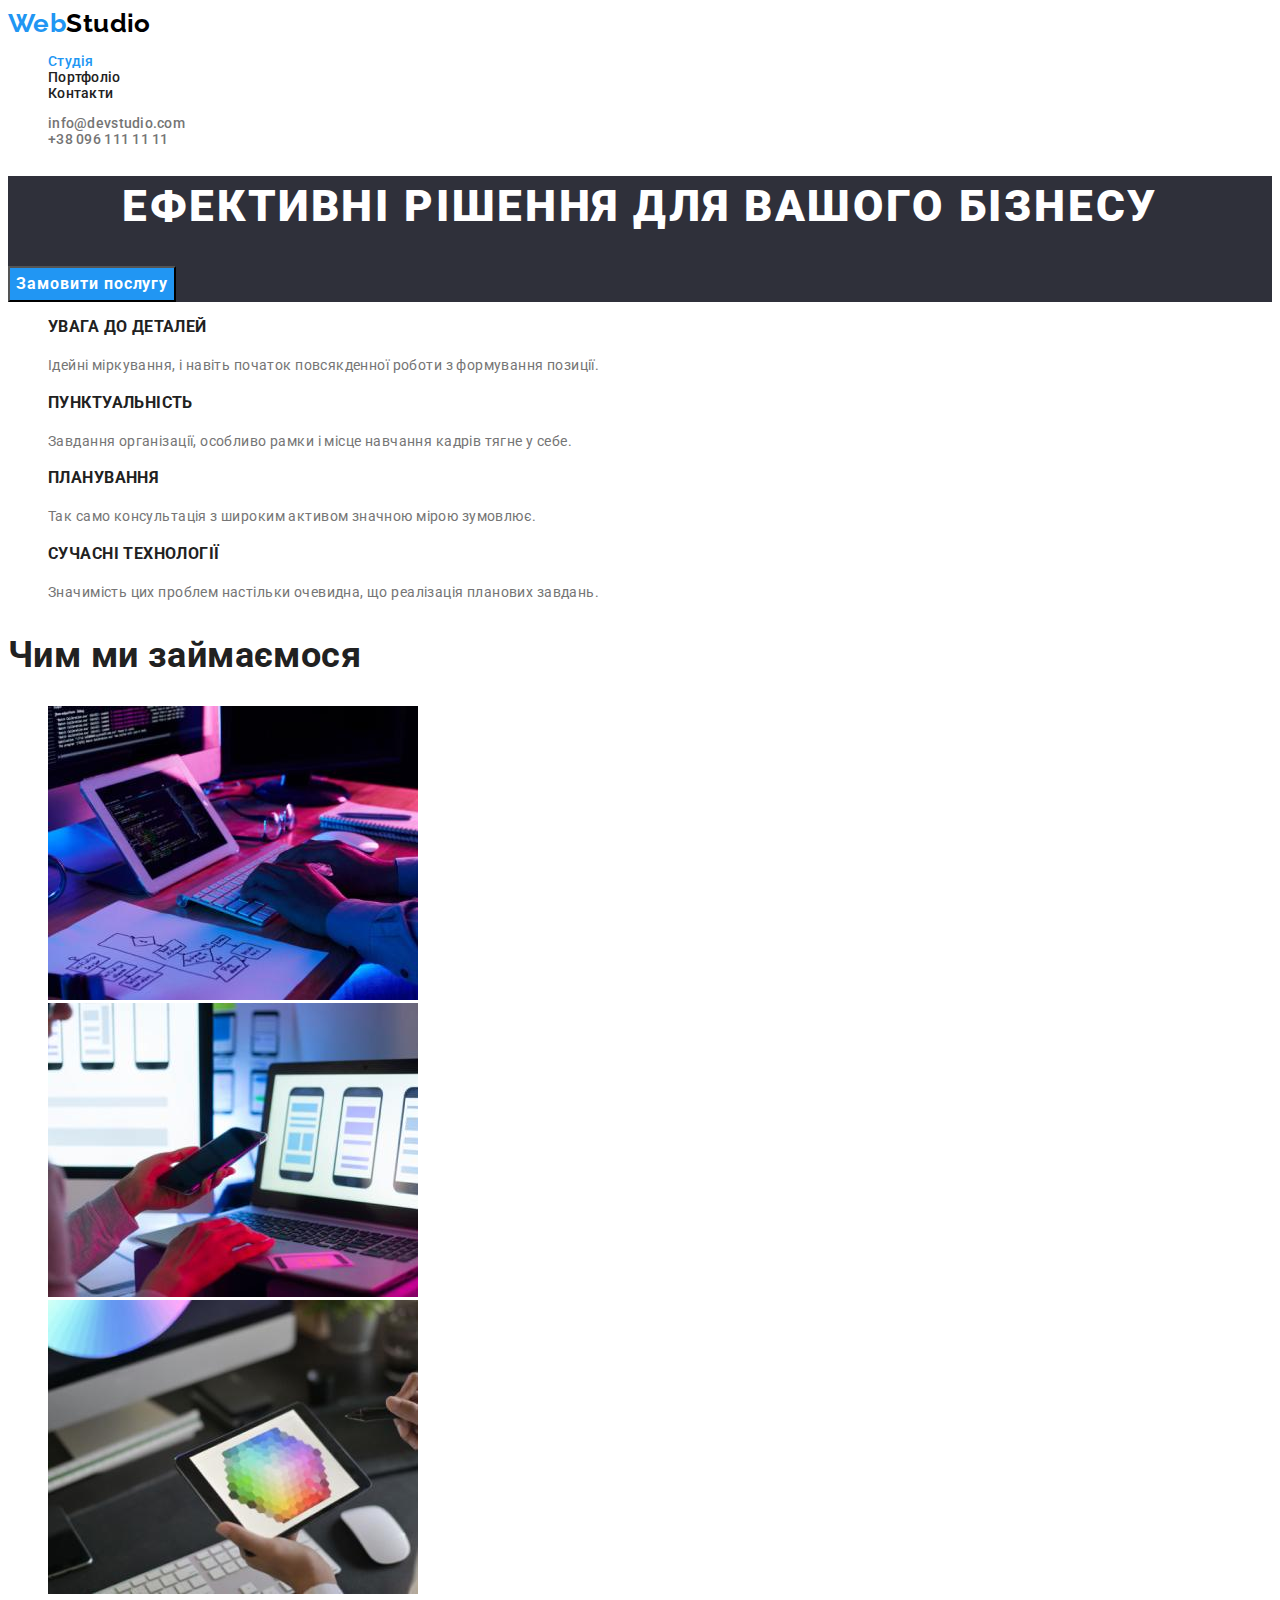
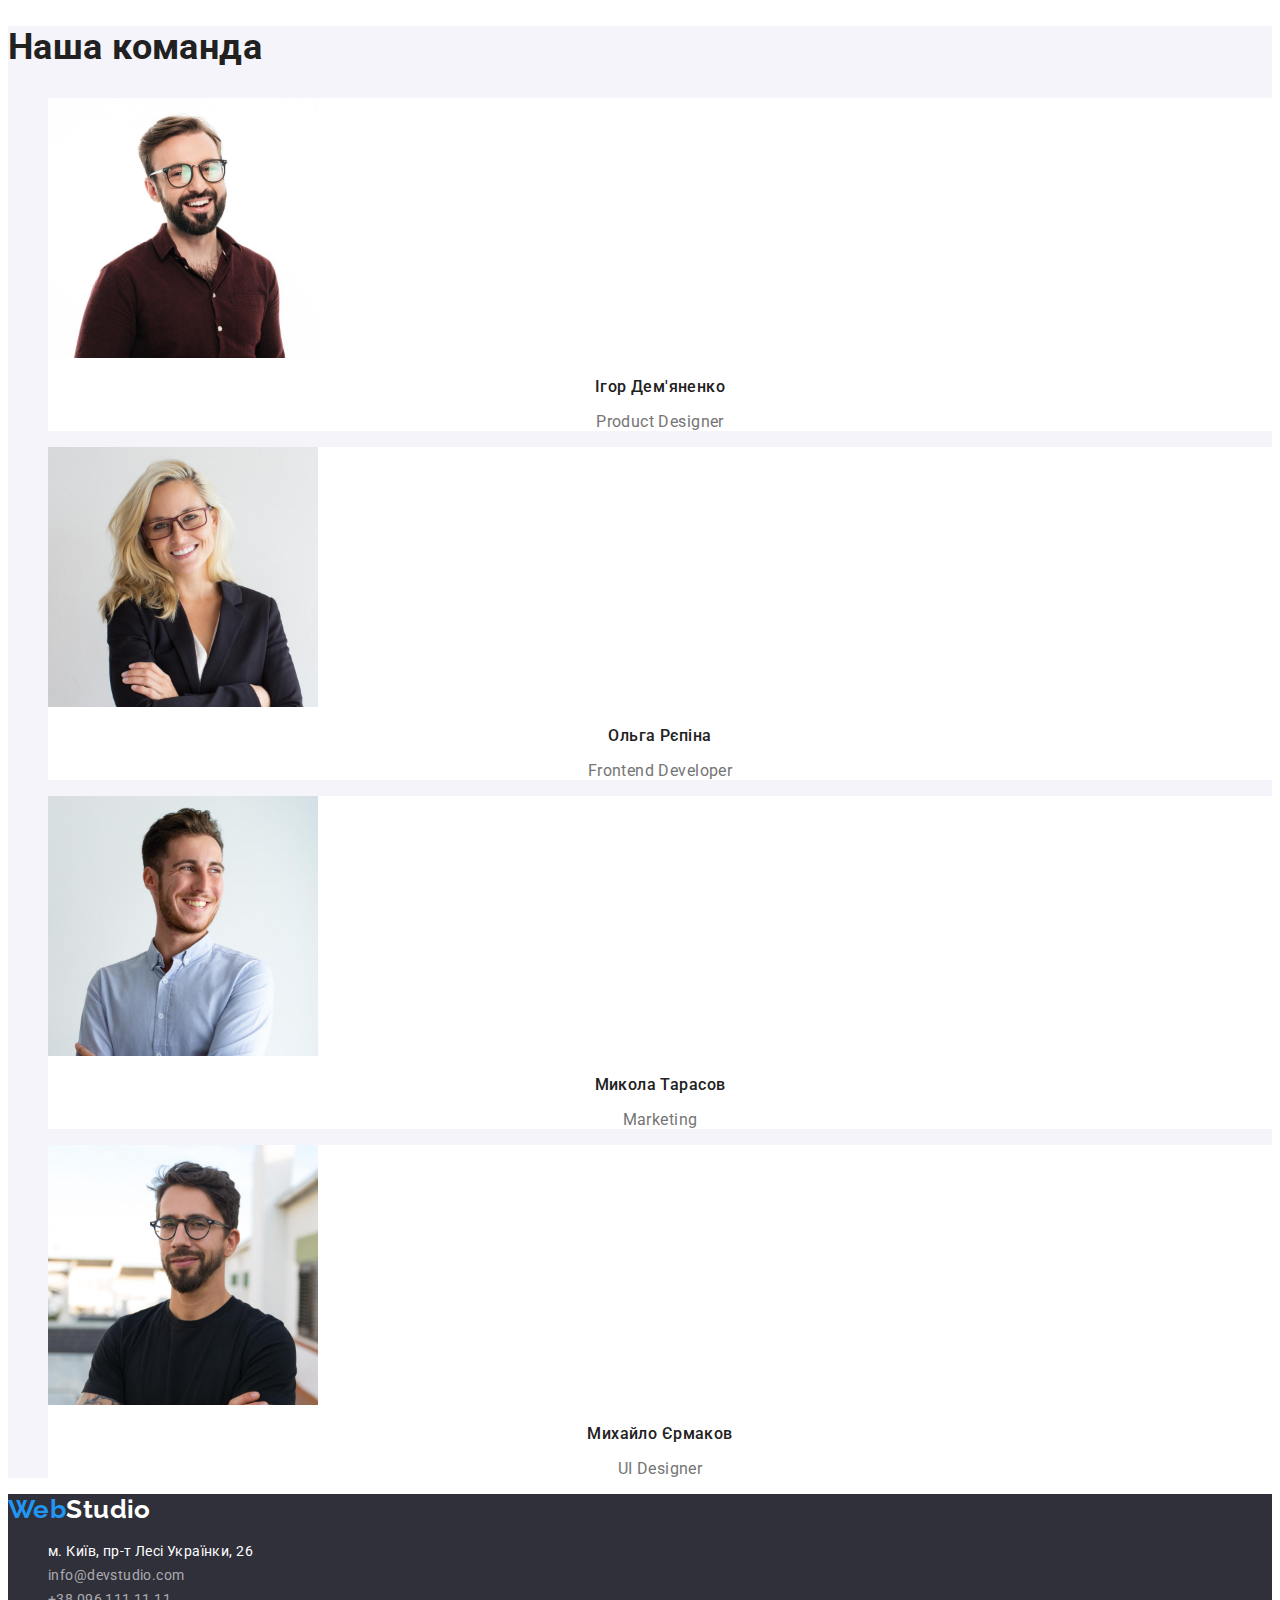
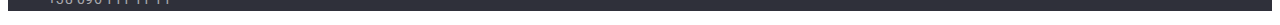
<file: index.html>
<!DOCTYPE html>
<html lang="uk">
  <head>
    <meta charset="UTF-8" />
    <meta http-equiv="X-UA-Compatible" content="IE=edge" />
    <meta name="viewport" content="width=device-width, initial-scale=1.0" />
    <meta name="description" content="WebStudio - студія веб-розробки." />
    <title>WebStudio</title>
    <link rel="preconnect" href="https://fonts.googleapis.com" />
    <link rel="preconnect" href="https://fonts.gstatic.com" crossorigin />
    <link
      href="https://fonts.googleapis.com/css2?family=Raleway:wght@700&family=Roboto:wght@400;500;700;900&display=swap"
      rel="stylesheet"
    />
    <link rel="stylesheet" href="./css/styles.css" />
  </head>

  <body>
    <header class="header">
      <a href="./index.html" lang="en" class="header-logo logo link"
        ><span class="logo-text">Web</span>Studio</a
      >
      <nav class="header-nav">
        <ul class="header-list list">
          <li>
            <a href="./index.html" class="header-link link active">Студія</a>
          </li>
          <li>
            <a href="./portfolio.html" class="header-link link">Портфоліо</a>
          </li>
          <li><a href="" class="header-link link">Контакти</a></li>
        </ul>
      </nav>
      <ul class="header-contacts list link">
        <li class="header-items">
          <a href="mailto:info@devstudio.com" class="header-contact link"
            >info@devstudio.com</a
          >
        </li>
        <li class="header-items">
          <a href="tel:+380961111111" class="header-contact link"
            >+38 096 111 11 11</a
          >
        </li>
      </ul>
    </header>

    <main>
      <section class="hero">
        <h1 class="hero-title">Ефективні рішення для вашого бізнесу</h1>
        <button type="button" class="hero-btn">Замовити послугу</button>
      </section>

      <section class="benefits">
        <h2 class="visually-hidden title">Переваги</h2>
        <ul class="benefits-list list">
          <li class="benefits-items">
            <h3 class="benefits-subtitle subtitle">УВАГА ДО ДЕТАЛЕЙ</h3>
            <p class="benefits-text">
              Ідейні міркування, і навіть початок повсякденної роботи з
              формування позиції.
            </p>
          </li>
          <li class="benefits-items">
            <h3 class="benefits-subtitle subtitle">ПУНКТУАЛЬНІСТЬ</h3>
            <p class="benefits-text">
              Завдання організації, особливо рамки і місце навчання кадрів тягне
              у себе.
            </p>
          </li>
          <li class="benefits-items">
            <h3 class="benefits-subtitle subtitle">ПЛАНУВАННЯ</h3>
            <p class="benefits-text">
              Так само консультація з широким активом значною мірою зумовлює.
            </p>
          </li>
          <li class="benefits-items">
            <h3 class="benefits-subtitle subtitle">СУЧАСНІ ТЕХНОЛОГІЇ</h3>
            <p class="benefits-text">
              Значимість цих проблем настільки очевидна, що реалізація планових
              завдань.
            </p>
          </li>
        </ul>
      </section>

      <section class="products">
        <h2 class="products-title title">Чим ми займаємося</h2>
        <ul class="products-list list">
          <li class="products-items">
            <img
              src="./images/computer.jpg"
              alt="Розробка комп'ютерних застосунків"
              width="370"
              height="294"
            />
          </li>
          <li class="products-items">
            <img
              src="./images/phone.jpg"
              alt="Розробка мобільних застосунків"
              width="370"
              height="294"
            />
          </li>
          <li class="products-items">
            <img
              src="./images/tablet.jpg"
              alt="Розробка застосунків для планшетів"
              width="370"
              height="294"
            />
          </li>
        </ul>
      </section>

      <section class="team">
        <h2 class="team-title title">Наша команда</h2>
        <ul class="team-list list">
          <li class="team-items">
            <img
              src="./images/first-person.jpg"
              alt="Ігор Дем'яненко - Product Designer"
              width="270"
              height="260"
            />
            <h3 class="team-caption">Ігор Дем'яненко</h3>
            <p lang="en" class="team-position">Product Designer</p>
          </li>
          <li class="team-items">
            <img
              src="./images/second-person.jpg"
              alt="Ольга Рєпіна - Frontend Developer"
              width="270"
              height="260"
            />
            <h3 class="team-caption">Ольга Рєпіна</h3>
            <p lang="en" class="team-position">Frontend Developer</p>
          </li>
          <li class="team-items">
            <img
              src="./images/third-person.jpg"
              alt="Микола Тарасов - Marketing"
              width="270"
              height="260"
            />
            <h3 class="team-caption">Микола Тарасов</h3>
            <p lang="en" class="team-position">Marketing</p>
          </li>
          <li class="team-items">
            <img
              src="./images/fourth-person.jpg"
              alt="Михайло Єрмаков - UI Designer"
              width="270"
              height="260"
            />
            <h3 class="team-caption">Михайло Єрмаков</h3>
            <p lang="en" class="team-position">UI Designer</p>
          </li>
        </ul>
      </section>
    </main>

    <footer class="footer">
      <a href="./index.html" lang="en" class="footer-logo logo link"
        ><span class="logo-text">Web</span>Studio</a
      >
      <address class="footer-address">
        <ul class="footer-list list">
          <li class="footer-items">
            <a
              href="https://goo.gl/maps/g8eGBgNmYN1xbA3Z9"
              target="_blank"
              rel="noopener noreferrer noopener"
              class="footer-links link footer-address"
            >
              м. Київ, пр-т Лесі Українки, 26</a
            >
          </li>
          <li class="footer-items">
            <a href="mailto:info@devstudio.com" class="footer-links link"
              >info@devstudio.com</a
            >
          </li>
          <li class="footer-items">
            <a href="tel:+380961111111" class="footer-links link"
              >+38 096 111 11 11</a
            >
          </li>
        </ul>
      </address>
    </footer>
  </body>
</html>
</file>
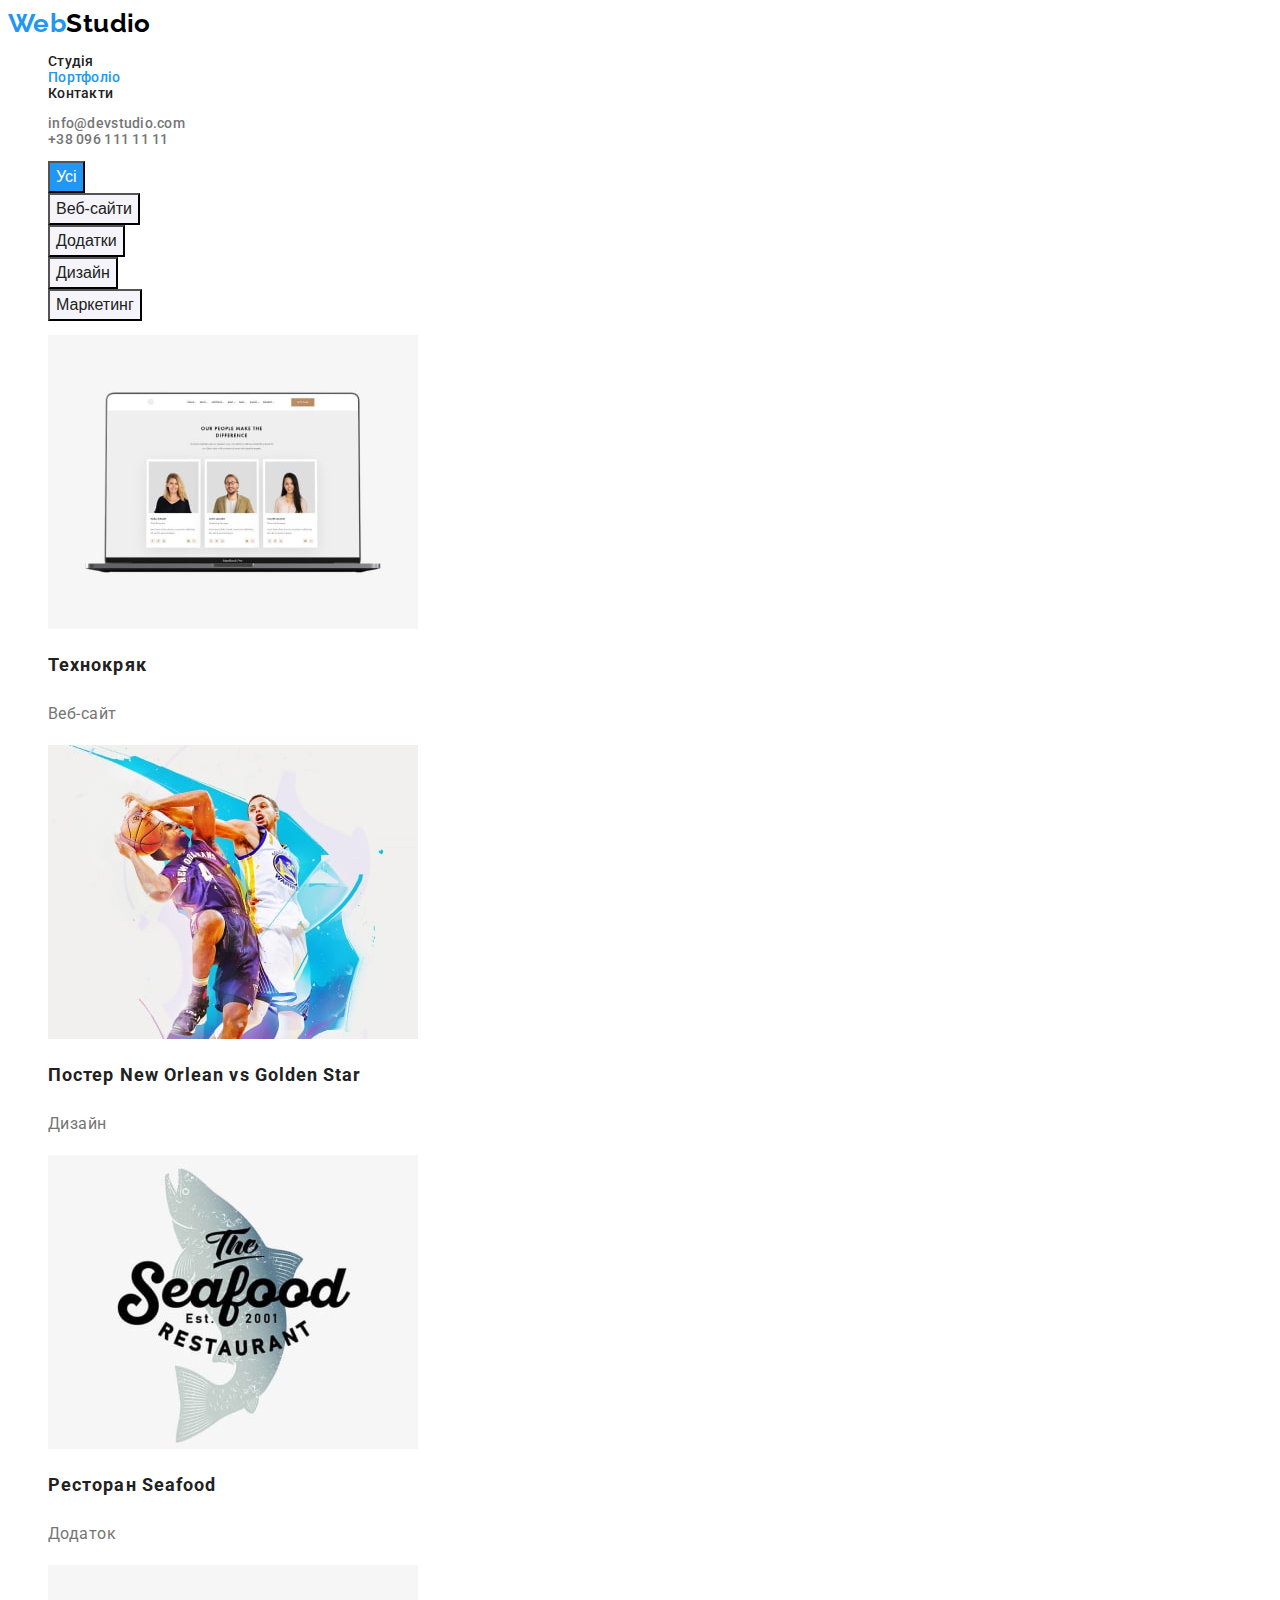
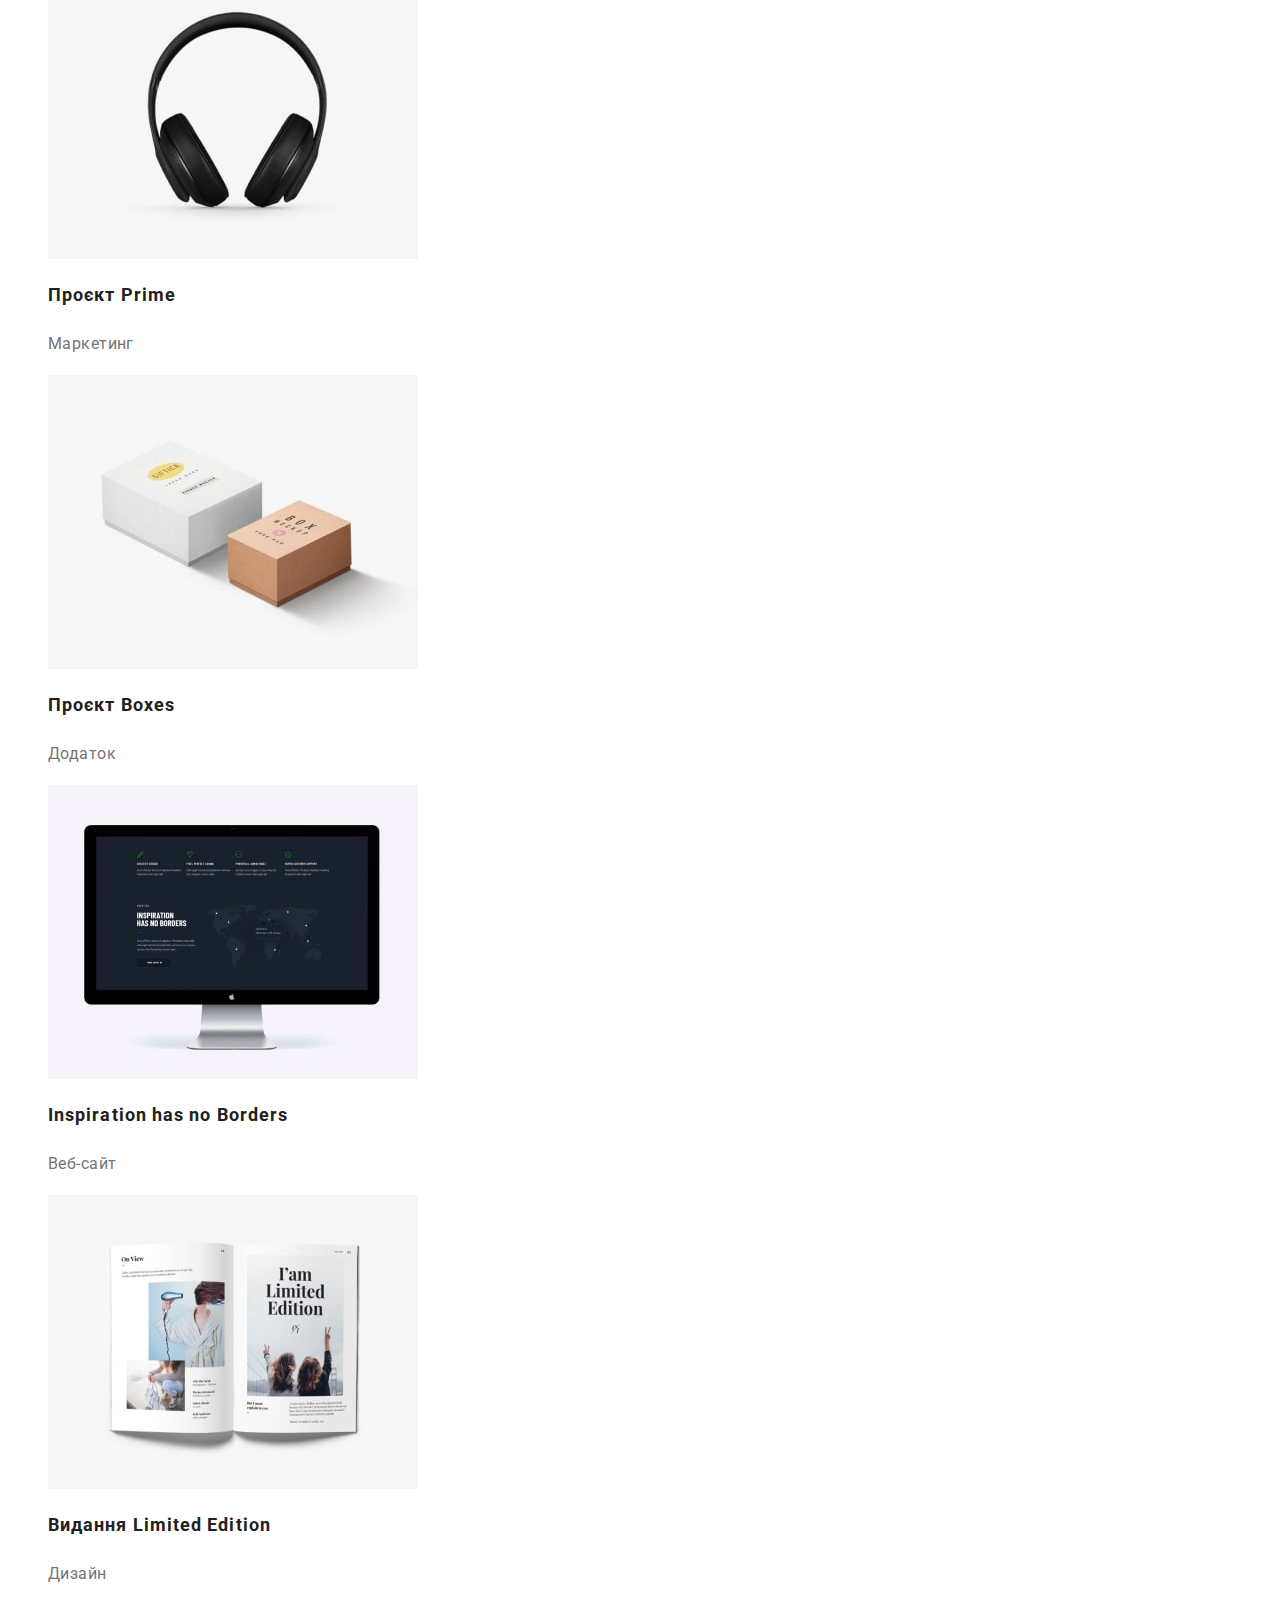
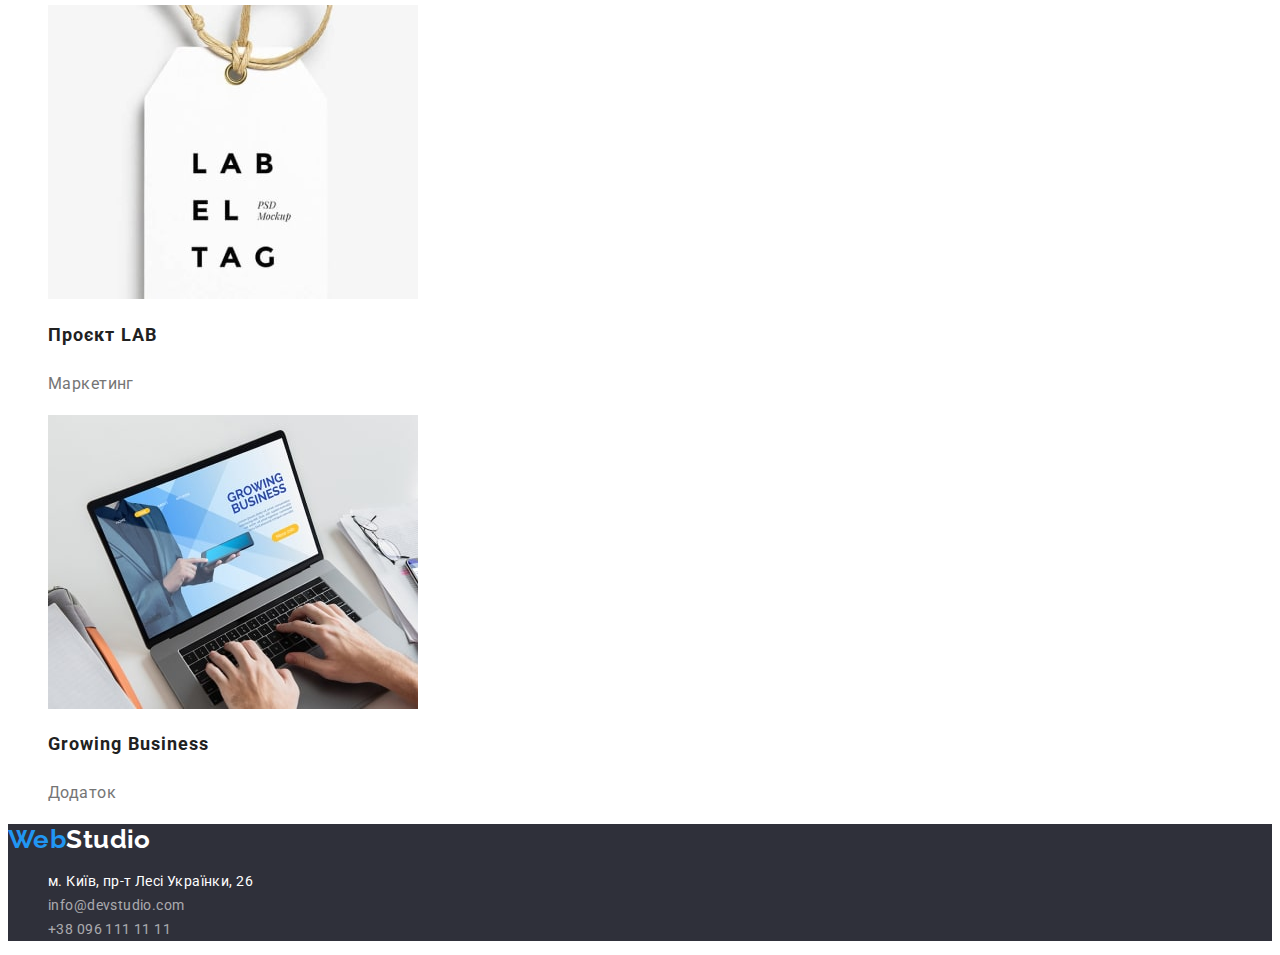
<file: portfolio.html>
<!DOCTYPE html>
<html lang="en">
  <head>
    <meta charset="UTF-8" />
    <meta http-equiv="X-UA-Compatible" content="IE=edge" />
    <meta name="viewport" content="width=device-width, initial-scale=1.0" />
    <meta
      name="description"
      content="Портфоліо робіт студії веб-розробки WebStudio."
    />
    <title>Portfolio</title>
    <link rel="preconnect" href="https://fonts.googleapis.com" />
    <link rel="preconnect" href="https://fonts.gstatic.com" crossorigin />
    <link
      href="https://fonts.googleapis.com/css2?family=Raleway:wght@700&family=Roboto:wght@400;500;700;900&display=swap"
      rel="stylesheet"
    />
    <link rel="stylesheet" href="./css/styles.css" />
  </head>
  <body>
    <header class="header">
      <a href="./index.html" lang="en" class="header-logo logo link"
        ><span class="logo-text">Web</span>Studio</a
      >
      <nav class="header-nav">
        <ul class="header-list list">
          <li><a href="./index.html" class="header-link link">Студія</a></li>
          <li>
            <a href="./portfolio.html" class="header-link link active"
              >Портфоліо</a
            >
          </li>
          <li><a href="" class="header-link link">Контакти</a></li>
        </ul>
      </nav>
      <ul class="header-contacts list link">
        <li class="header-items">
          <a href="mailto:info@devstudio.com" class="header-contact link"
            >info@devstudio.com</a
          >
        </li>
        <li class="header-items">
          <a href="tel:+380961111111" class="header-contact link"
            >+38 096 111 11 11</a
          >
        </li>
      </ul>
    </header>

    <main>
      <section class="works">
        <h1 class="visually-hidden">Наші роботи</h1>
        <ul class="works-buttons list">
          <li class="works-button">
            <button type="button" class="works-btn current">Усі</button>
          </li>
          <li class="works-button">
            <button type="button" class="works-btn">Веб-сайти</button>
          </li>
          <li class="works-button">
            <button type="button" class="works-btn">Додатки</button>
          </li>
          <li class="works-button">
            <button type="button" class="works-btn">Дизайн</button>
          </li>
          <li class="works-button">
            <button type="button" class="works-btn">Маркетинг</button>
          </li>
        </ul>
        <ul class="works-list list">
          <li class="works-items">
            <a href="" class="works-links link">
              <img
                src="./images/img_1.jpg"
                alt="Приклад роботи веб-сайту"
                width="370"
                height="294"
              />
              <h2 class="works-title">Технокряк</h2>
              <p class="works-caption">Веб-сайт</p>
            </a>
          </li>
          <li class="works-items">
            <a href="" class="works-links link">
              <img
                src="./images/img_2.jpg"
                alt="Приклад роботи дизайну"
                width="370"
                height="294"
              />
              <h2 class="works-title">Постер New Orlean vs Golden Star</h2>
              <p class="works-caption">Дизайн</p>
            </a>
          </li>
          <li class="works-items">
            <a href="" class="works-links link">
              <img
                src="./images/img_3.jpg"
                alt="Приклад роботи додатку"
                width="370"
                height="294"
                class="works-img"
              />
              <h2 class="works-title">Ресторан Seafood</h2>
              <p class="works-caption">Додаток</p>
            </a>
          </li>
          <li class="works-items">
            <a href="" class="works-links link">
              <img
                src="./images/img_4.jpg"
                alt="Приклад роботи маркетингу"
                width="370"
                height="294"
                class="works-img"
              />
              <h2 class="works-title">Проєкт Prime</h2>
              <p class="works-caption">Маркетинг</p>
            </a>
          </li>
          <li class="works-items">
            <a href="" class="works-links link">
              <img
                src="./images/img_5.jpg"
                alt="Приклад роботи додатку"
                width="370"
                height="294"
                class="works-img"
              />
              <h2 class="works-title">Проєкт Boxes</h2>
              <p class="works-caption">Додаток</p>
            </a>
          </li>
          <li class="works-items">
            <a href="" class="works-links link">
              <img
                src="./images/img_6.jpg"
                alt="Приклад роботи веб-сайту"
                width="370"
                height="294"
                class="works-img"
              />
              <h2 class="works-title">Inspiration has no Borders</h2>
              <p class="works-caption">Веб-сайт</p>
            </a>
          </li>
          <li class="works-items">
            <a href="" class="works-links link">
              <img
                src="./images/img_7.jpg"
                alt="Приклад роботи дизайну"
                width="370"
                height="294"
                class="works-img"
              />
              <h2 class="works-title">Видання Limited Edition</h2>
              <p class="works-caption">Дизайн</p>
            </a>
          </li>
          <li class="works-items">
            <a href="" class="works-links link">
              <img
                src="./images/img_8.jpg"
                alt="Приклад роботи маркетингу"
                width="370"
                height="294"
                class="works-img"
              />
              <h2 class="works-title">Проєкт LAB</h2>
              <p class="works-caption">Маркетинг</p>
            </a>
          </li>
          <li class="works-items">
            <a href="" class="works-links link">
              <img
                src="./images/img_9.jpg"
                alt="Приклад роботи додатку"
                width="370"
                height="294"
                class="works-img"
              />
              <h2 class="works-title">Growing Business</h2>
              <p class="works-caption">Додаток</p>
            </a>
          </li>
        </ul>
      </section>
    </main>
    <footer class="footer">
      <a href="./index.html" lang="en" class="footer-logo logo link"
        ><span class="logo-text">Web</span>Studio</a
      >
      <address class="footer-address">
        <ul class="footer-list list">
          <li class="footer-items">
            <a
              href="https://goo.gl/maps/g8eGBgNmYN1xbA3Z9"
              target="_blank"
              rel="noopener noreferrer noopener"
              class="footer-links link footer-address"
            >
              м. Київ, пр-т Лесі Українки, 26</a
            >
          </li>
          <li class="footer-items">
            <a href="mailto:info@devstudio.com" class="footer-links link"
              >info@devstudio.com</a
            >
          </li>
          <li class="footer-items">
            <a href="tel:+380961111111" class="footer-links link"
              >+38 096 111 11 11</a
            >
          </li>
        </ul>
      </address>
    </footer>
  </body>
</html>
</file>
<file: css/styles.css>
:root {
  --primary-heading-color: #212121;
  --secondary-heading-color: #ffffff;
  --first-link-color: #212121;
  --second-link-color: #757575;
  --third-link-color: #ffffff;
  --main-text-color: #757575;
  --btn-text-color: #ffffff;
  --btn-background-color: #f5f4fa;
  --btn-background-hover: #188ce8;
  --accent-color: #2196f3;
  --dark-background-color: #2f303a;
  --light-background-color: #ffffff;
  --cinereous-background-color: #f5f4fa;
  --first-logo-color: #000000;
  --second-logo-color: #ffffff;
}

body {
  font-family: "Roboto", sans-serif;
  font-size: 14px;
  color: var(--main-text-color);
  background-color: var(--light-background-color);
  letter-spacing: 0.03em;
}

.link {
  text-decoration: none;
}

.list {
  list-style: none;
}

.title {
  font-size: 36px;
  line-height: calc(42 / 36);
  color: var(--primary-heading-color);
}

.logo {
  font-family: "Raleway", sans-serif;
  font-weight: 700;
  font-size: 26px;
  line-height: calc(31 / 26);
}

.visually-hidden {
  position: absolute;
  width: 1px;
  height: 1px;
  margin: -1px;
  border: 0;
  padding: 0;
  white-space: nowrap;
  overflow: hidden;
}

/* -----------HEADER----------- */

.header-logo {
  color: var(--first-logo-color);
}

.logo-text {
  color: var(--accent-color);
}

.header-link,
.header-contact {
  font-weight: 500;
  line-height: calc(16 / 14);
  letter-spacing: 0.02em;
  color: var(--first-link-color);
}
.header-link:hover,
.header-link:focus,
.active {
  color: var(--accent-color);
}

.header-contact {
  color: var(--second-link-color);
}

.header-contact:hover,
.header-contact:focus {
  color: var(--accent-color);
}

/* -----------HERO----------- */
.hero {
  background-color: var(--dark-background-color);
}

.hero-title {
  font-weight: 900;
  font-size: 44px;
  line-height: calc(60 / 44);
  letter-spacing: 0.06em;
  text-align: center;
  text-transform: uppercase;
  color: var(--secondary-heading-color);
}

.hero-btn {
  font-family: inherit;
  font-weight: 700;
  font-size: 16px;
  line-height: calc(30 / 16);
  letter-spacing: 0.06em;
  color: var(--btn-text-color);
  background-color: var(--accent-color);
  cursor: pointer;
}

.hero-btn:hover,
.hero-btn:focus {
  background-color: var(--btn-background-hover);
}

/* -----------BENEFITS----------- */
.benefits-subtitle {
  line-height: calc(16 / 14);
  text-transform: uppercase;
  color: var(--primary-heading-color);
}

.benefits-text {
  line-height: calc(24 / 14);
}

/* -----------PRODUCTS----------- */

.products-title {
  color: var(--primary-heading-color);
}

/* -----------TEAM----------- */
.team {
  background-color: var(--cinereous-background-color);
}

.team-items {
  background: var(--light-background-color);
}

.team-caption,
.team-position {
  font-size: 16px;
  line-height: calc(19 / 16);
  text-align: center;
}

.team-caption {
  font-weight: 500;
  color: var(--primary-heading-color);
}

/* -----------FOOTER----------- */

.footer {
  background-color: var(--dark-background-color);
}
.footer-logo {
  color: var(--second-logo-color);
}

.footer-links {
  font-style: normal;
  line-height: calc(24 / 14);
  color: rgba(255, 255, 255, 0.6);
}

.footer-links:hover,
.footer-links:focus {
  color: var(--accent-color);
}

.footer-address {
  color: var(--third-link-color);
}

/* -----------WORKS----------- */

.works-btn {
  font-weight: 500;
  font-size: 16px;
  line-height: calc(26 / 16);
  color: #212121;
  background-color: var(--btn-background-color);
  cursor: pointer;
}

.works-btn:hover,
.works-btn:focus,
.current {
  color: var(--btn-text-color);
  background-color: var(--accent-color);
}

.works-title {
  font-size: 18px;
  line-height: calc(36 / 18);
  letter-spacing: 0.06em;
  color: var(--primary-heading-color);
}
.works-caption {
  font-size: 16px;
  line-height: calc(30 / 16);
  color: var(--main-text-color);
}

/* ----------- ----------- */
</file>
